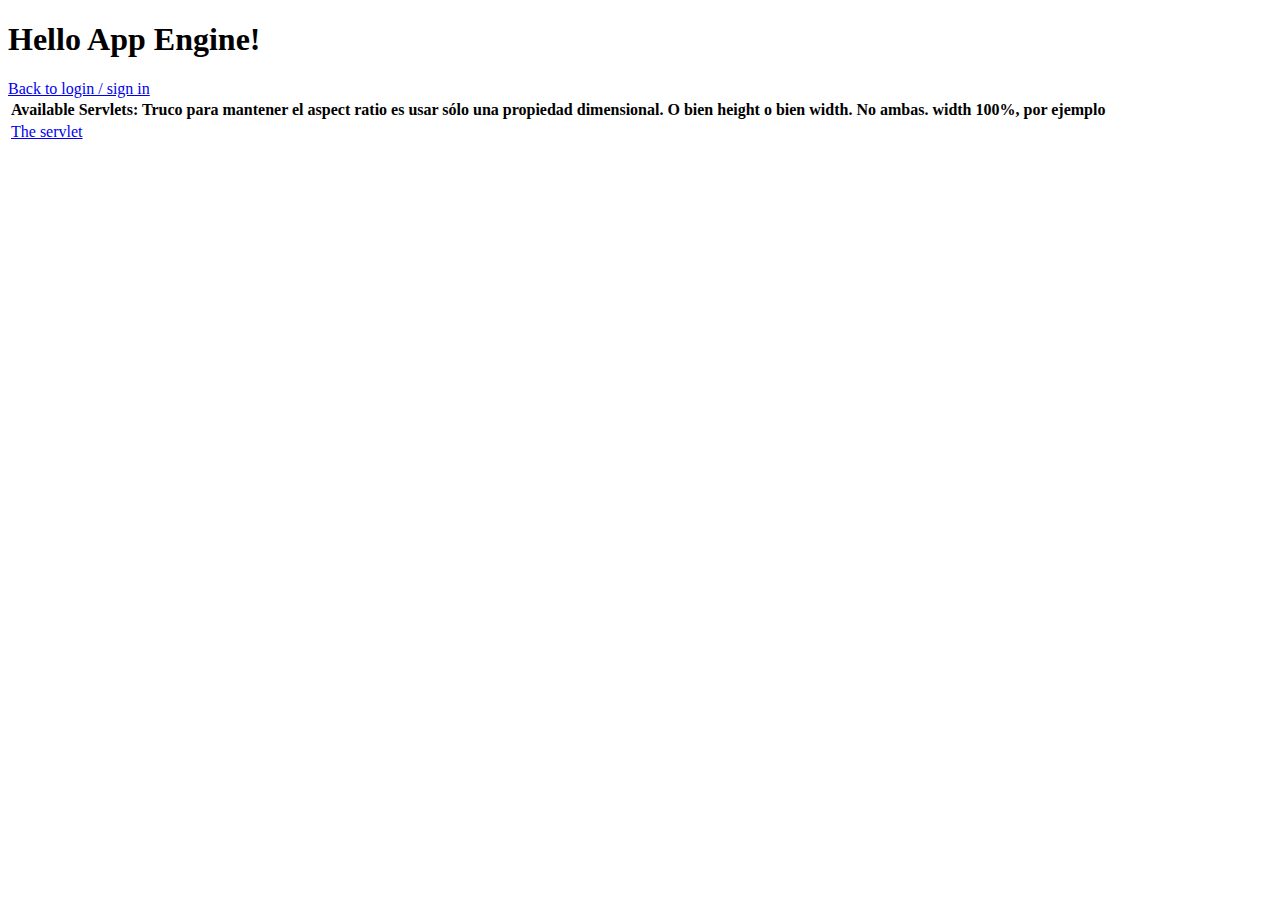
<file: ulebankoffice/src/main/webapp/originalIndex.html>
<!DOCTYPE html 
     PUBLIC "-//W3C//DTD XHTML 1.0 Strict//EN"
    "http://www.w3.org/TR/xhtml1/DTD/xhtml1-strict.dtd">
<html xmlns="http://www.w3.org/1999/xhtml" xml:lang="en" lang="en">
  <head>
    <meta http-equiv="content-type" content="text/html; charset=UTF-8" />
    <title>ULeBank Office Management</title>
  </head>

  <body>
    <h1>Hello App Engine!</h1>
  
    <table>
      <tr>
        <td colspan="2" style="font-weight:bold;">Available Servlets: Truco para mantener el aspect ratio es usar sólo una propiedad dimensional. O bien height o bien width. No ambas. width 100%, por ejemplo</td>        
      </tr>
      <tr>
        <td><a href='/hello'>The servlet</a></td>
      </tr>
      <tr><a href='/index.html'>Back to login / sign in </a></tr>
    </table>
  </body>
</html>
</file>
